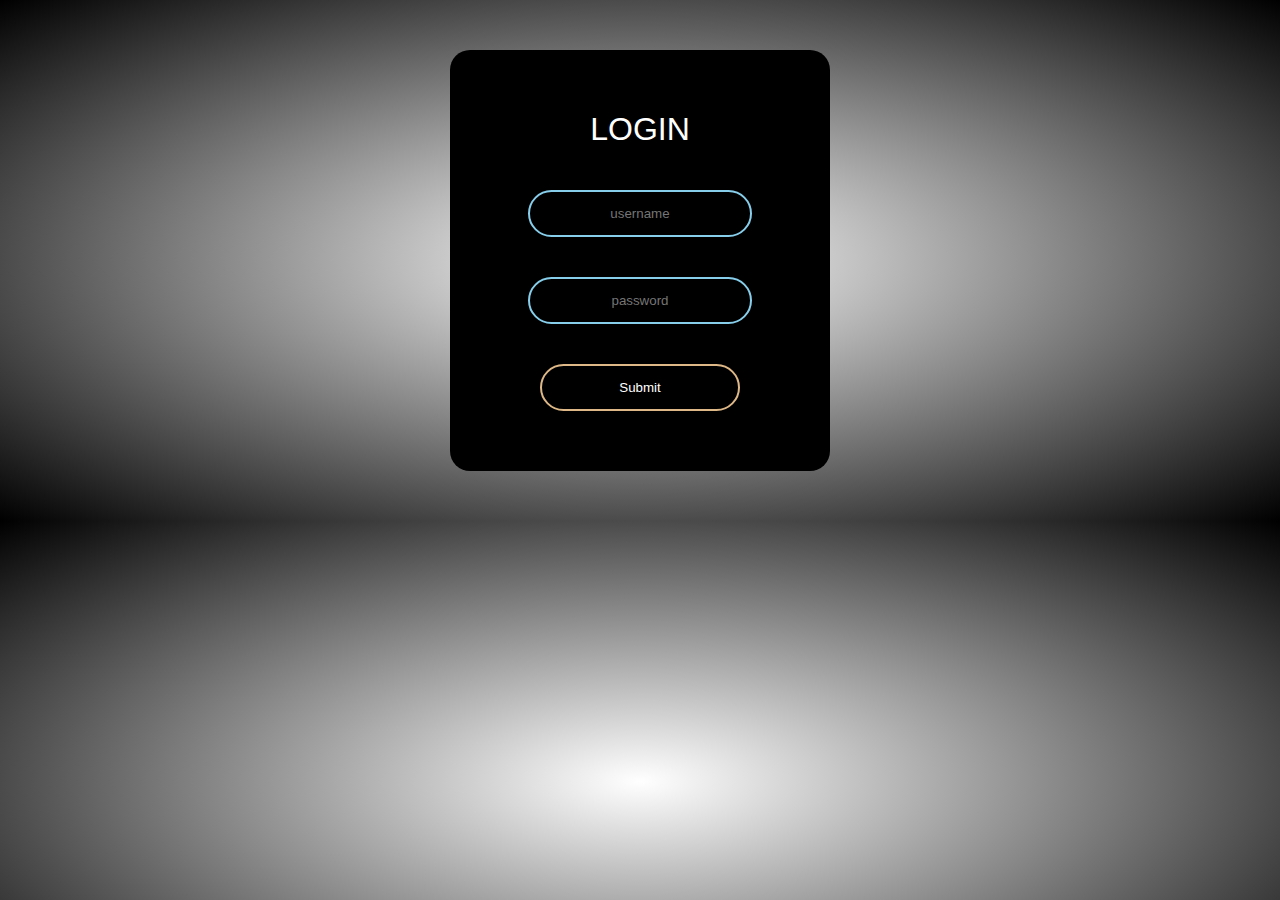
<file: index.html>
<!DOCTYPE html>
<html>
    <head>
        <link rel="stylesheet" href="style.css">
        

    </head>
    <body>
         <form action="thanku.html" class="box">
            <h1>login</h1>
            <input type="text" placeholder="username">
            <input type="password" placeholder="password">
            <input type="submit">
        

         </form>
    </body>
</html>
</file>
<file: style.css>
body{
 background: radial-gradient(white,black);
 font-family: sans-serif;
}
h1{
    text-transform: uppercase;
    font-weight: normal;
    color: white;
}
.box{
   
    background-color: black;
   /* width: 300px;
    margin: 40px; */
    border-radius: 20px;
    text-align: center;
    width: 300px;
    margin: 50px auto;
    padding: 40px;
    
}
input{
    margin: 20px auto;
    text-align: center;
    padding: 14px 10px;
    width: 200px;
    border-radius: 24px;
    background:none;

}
input[type='text'],input[type='password']
{
    border : 2px solid skyblue;
    color:lightyellow;
}
input[type='submit']{
    border: 2px solid burlywood;
    color: white;
    cursor: pointer;
}
</file>
